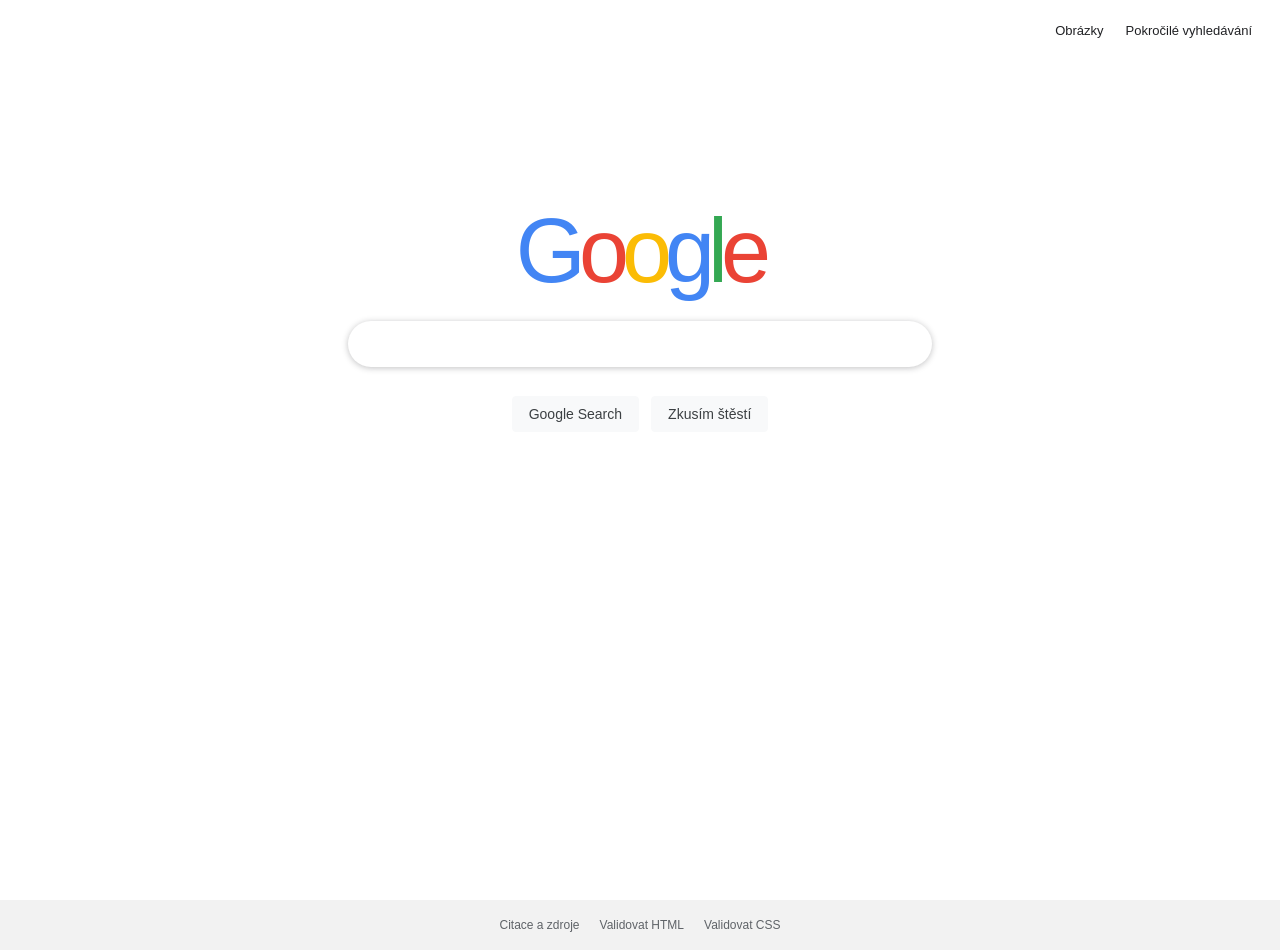
<file: index.html>
<!DOCTYPE html>
<html lang="cs">
<head>
  <meta charset="UTF-8">
  <meta name="viewport" content="width=device-width, initial-scale=1">
  <title>Google</title>
  <link rel="stylesheet" href="styles.css">
</head>
<body>
  <header class="topbar">
    <nav aria-label="Další typy vyhledávání">
      <a href="images.html">Obrázky</a>
      <a href="advanced.html">Pokročilé vyhledávání</a>
    </nav>
  </header>

  <main class="home">
    <h1 class="google-logo" aria-label="Google"><span>G</span><span>o</span><span>o</span><span>g</span><span>l</span><span>e</span></h1>
    <form class="search-form" action="https://www.google.com/search" method="get">
      <label class="sr-only" for="query">Hledat</label>
      <input class="search-box" id="query" type="text" name="q" autocomplete="off" autofocus>
      <div class="search-buttons">
        <input type="submit" value="Google Search">
        <button type="submit" name="btnI" value="1">Zkusím štěstí</button>
      </div>
    </form>
  </main>
  <footer class="site-footer">
    <a href="citace.html">Citace a zdroje</a>
    <a href="https://validator.w3.org/nu/?doc=https%3A%2F%2Ffandamrkvan.github.io%2Fgooglesearch%2Findex.html">Validovat HTML</a>
    <a href="https://jigsaw.w3.org/css-validator/validator?uri=https%3A%2F%2Ffandamrkvan.github.io%2Fgooglesearch%2Fstyles.css">Validovat CSS</a>
  </footer>
</body>
</html>
</file>
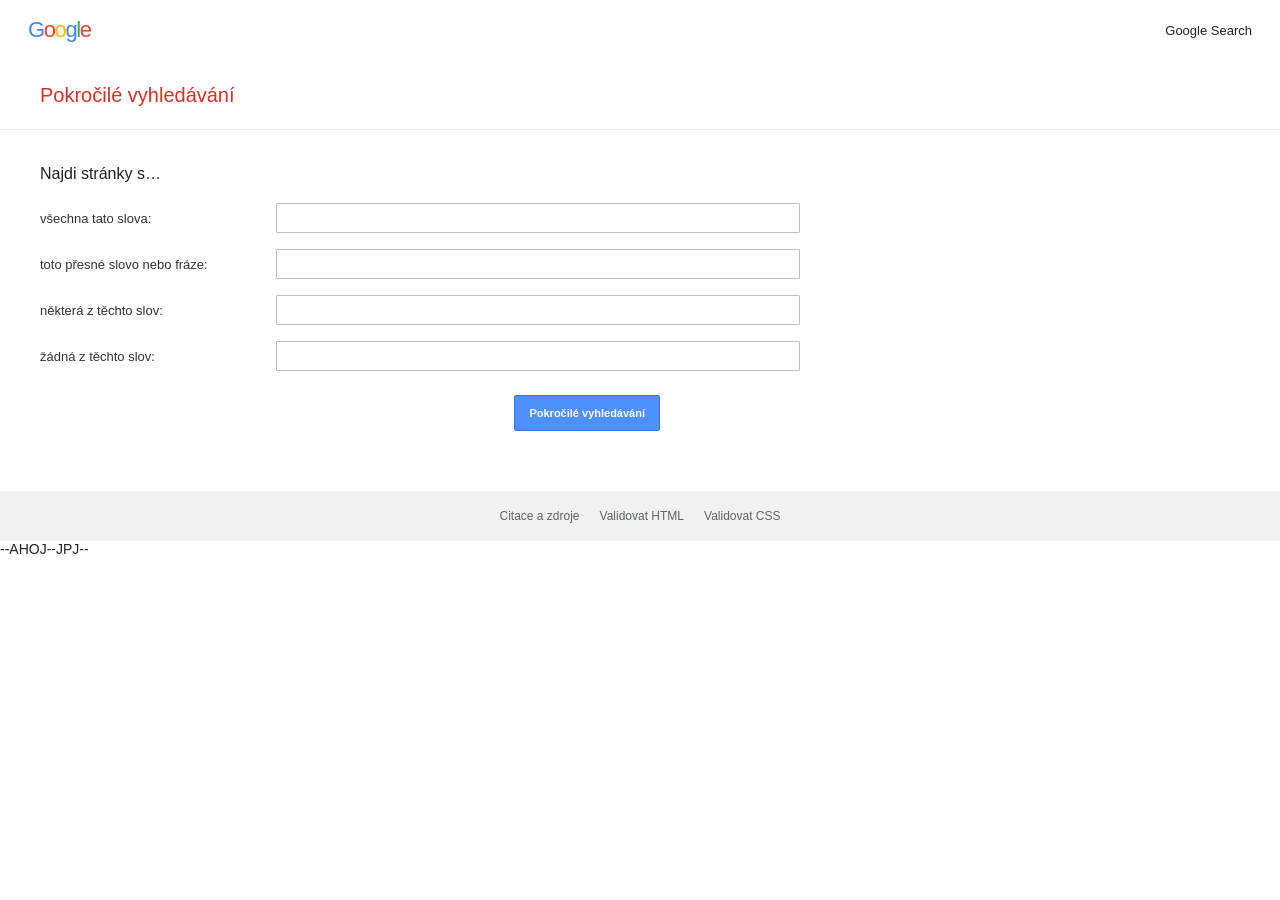
<file: advanced.html>
<!DOCTYPE html>
<html lang="cs">
<head>
  <meta charset="UTF-8">
  <meta name="viewport" content="width=device-width, initial-scale=1">
  <title>Pokročilé vyhledávání</title>
  <link rel="stylesheet" href="styles.css">
</head>
<body>
  <header class="topbar">
    <a class="mini-logo" href="index.html" aria-label="Google Search"><span>G</span><span>o</span><span>o</span><span>g</span><span>l</span><span>e</span></a>
    <nav aria-label="Google Search">
      <a href="index.html">Google Search</a>
    </nav>
  </header>

  <main class="advanced-page">
    <h1>Pokročilé vyhledávání</h1>
    <div class="rule"></div>
    <h2>Najdi stránky s…</h2>
    <form action="https://www.google.com/search" method="get">
      <div class="advanced-row">  
        <label for="all-words">všechna tato slova:</label>
        <input id="all-words" type="text" name="as_q">
      </div>
      <div class="advanced-row">
        <label for="exact-words">toto přesné slovo nebo fráze:</label>  
        <input id="exact-words" type="text" name="as_epq">
      </div>
      <div class="advanced-row">
        <label for="any-words">některá z těchto slov:</label>
        <input id="any-words" type="text" name="as_oq">
      </div>
      <div class="advanced-row">
        <label for="none-words">žádná z těchto slov:</label>
        <input id="none-words" type="text" name="as_eq">
      </div>
      <div class="advanced-submit">
        <input type="submit" value="Pokročilé vyhledávání">
      </div>
    </form>
  </main>
  <footer class="site-footer">
    <a href="citace.html">Citace a zdroje</a>
    <a href="https://validator.w3.org/nu/?doc=https%3A%2F%2Ffandamrkvan.github.io%2Fgooglesearch%2Fadvanced.html">Validovat HTML</a>
    <a href="https://jigsaw.w3.org/css-validator/validator?uri=https%3A%2F%2Ffandamrkvan.github.io%2Fgooglesearch%2Fstyles.css">Validovat CSS</a>
  </footer>
</body>
</html>
--AHOJ--JPJ--
</file>
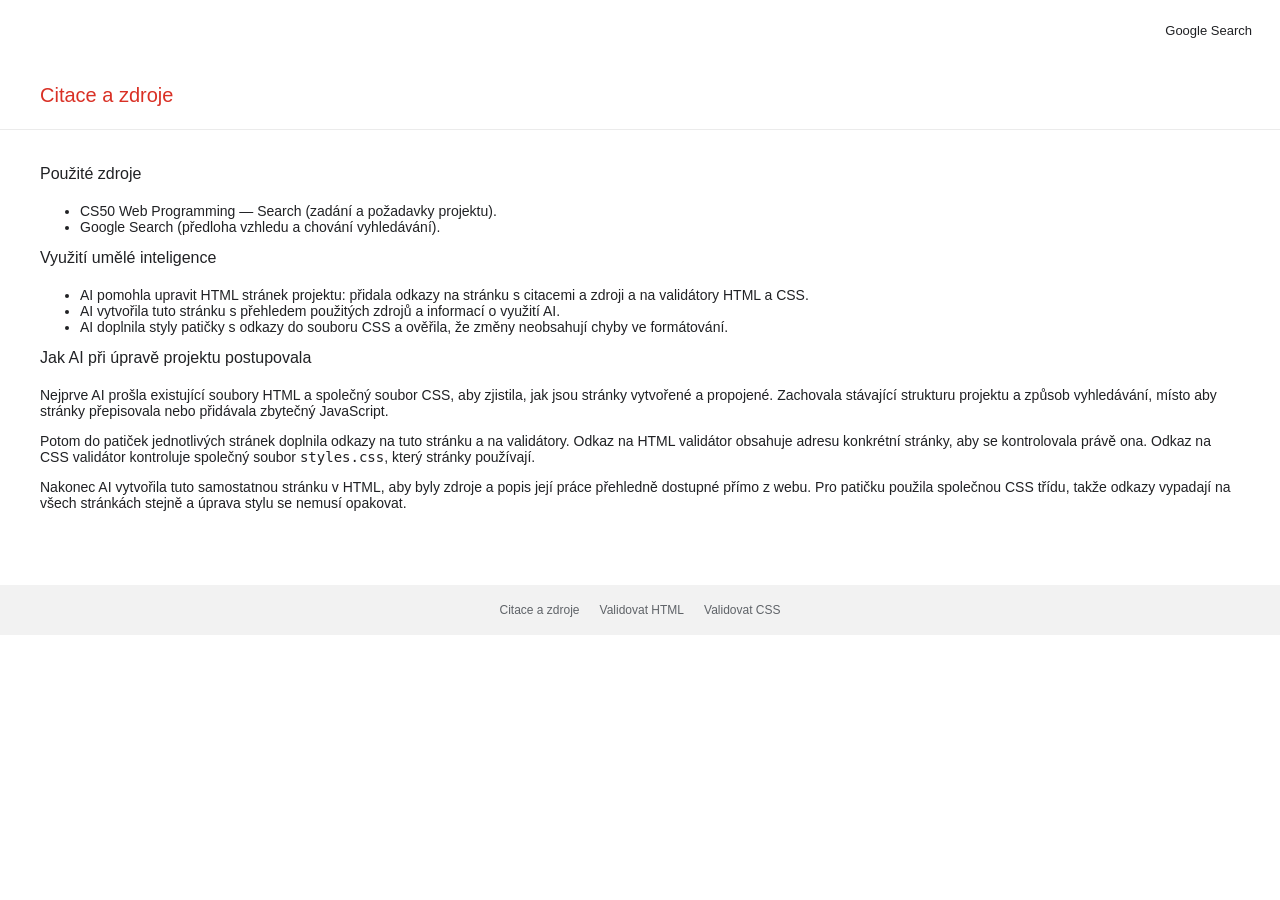
<file: citace.html>
<!DOCTYPE html>
<html lang="cs">
<head>
  <meta charset="UTF-8">
  <meta name="viewport" content="width=device-width, initial-scale=1">
  <title>Citace a zdroje</title>
  <link rel="stylesheet" href="styles.css">
</head>
<body>
  <header class="topbar">
    <nav aria-label="Navigace">
      <a href="index.html">Google Search</a>
    </nav>
  </header>

  <main class="advanced-page">
    <h1>Citace a zdroje</h1>
    <div class="rule"></div>
    <h2>Použité zdroje</h2>
    <ul>
      <li><a href="https://cs50.harvard.edu/web/projects/0/search/">CS50 Web Programming — Search</a> (zadání a požadavky projektu).</li>
      <li><a href="https://www.google.com/">Google Search</a> (předloha vzhledu a chování vyhledávání).</li>
    </ul>

    <h2>Využití umělé inteligence</h2>
    <ul>
      <li>AI pomohla upravit HTML stránek projektu: přidala odkazy na stránku s citacemi a zdroji a na validátory HTML a CSS.</li>
      <li>AI vytvořila tuto stránku s přehledem použitých zdrojů a informací o využití AI.</li>
      <li>AI doplnila styly patičky s odkazy do souboru CSS a ověřila, že změny neobsahují chyby ve formátování.</li>
    </ul>

    <h2>Jak AI při úpravě projektu postupovala</h2>
    <p>Nejprve AI prošla existující soubory HTML a společný soubor CSS, aby zjistila, jak jsou stránky vytvořené a propojené. Zachovala stávající strukturu projektu a způsob vyhledávání, místo aby stránky přepisovala nebo přidávala zbytečný JavaScript.</p>
    <p>Potom do patiček jednotlivých stránek doplnila odkazy na tuto stránku a na validátory. Odkaz na HTML validátor obsahuje adresu konkrétní stránky, aby se kontrolovala právě ona. Odkaz na CSS validátor kontroluje společný soubor <code>styles.css</code>, který stránky používají.</p>
    <p>Nakonec AI vytvořila tuto samostatnou stránku v HTML, aby byly zdroje a popis její práce přehledně dostupné přímo z webu. Pro patičku použila společnou CSS třídu, takže odkazy vypadají na všech stránkách stejně a úprava stylu se nemusí opakovat.</p>
  </main>

  <footer class="site-footer">
    <a href="citace.html">Citace a zdroje</a>
    <a href="https://validator.w3.org/nu/?doc=https%3A%2F%2Ffandamrkvan.github.io%2Fgooglesearch%2Fcitace.html">Validovat HTML</a>
    <a href="https://jigsaw.w3.org/css-validator/validator?uri=https%3A%2F%2Ffandamrkvan.github.io%2Fgooglesearch%2Fstyles.css">Validovat CSS</a>
  </footer>
</body>
</html>
</file>
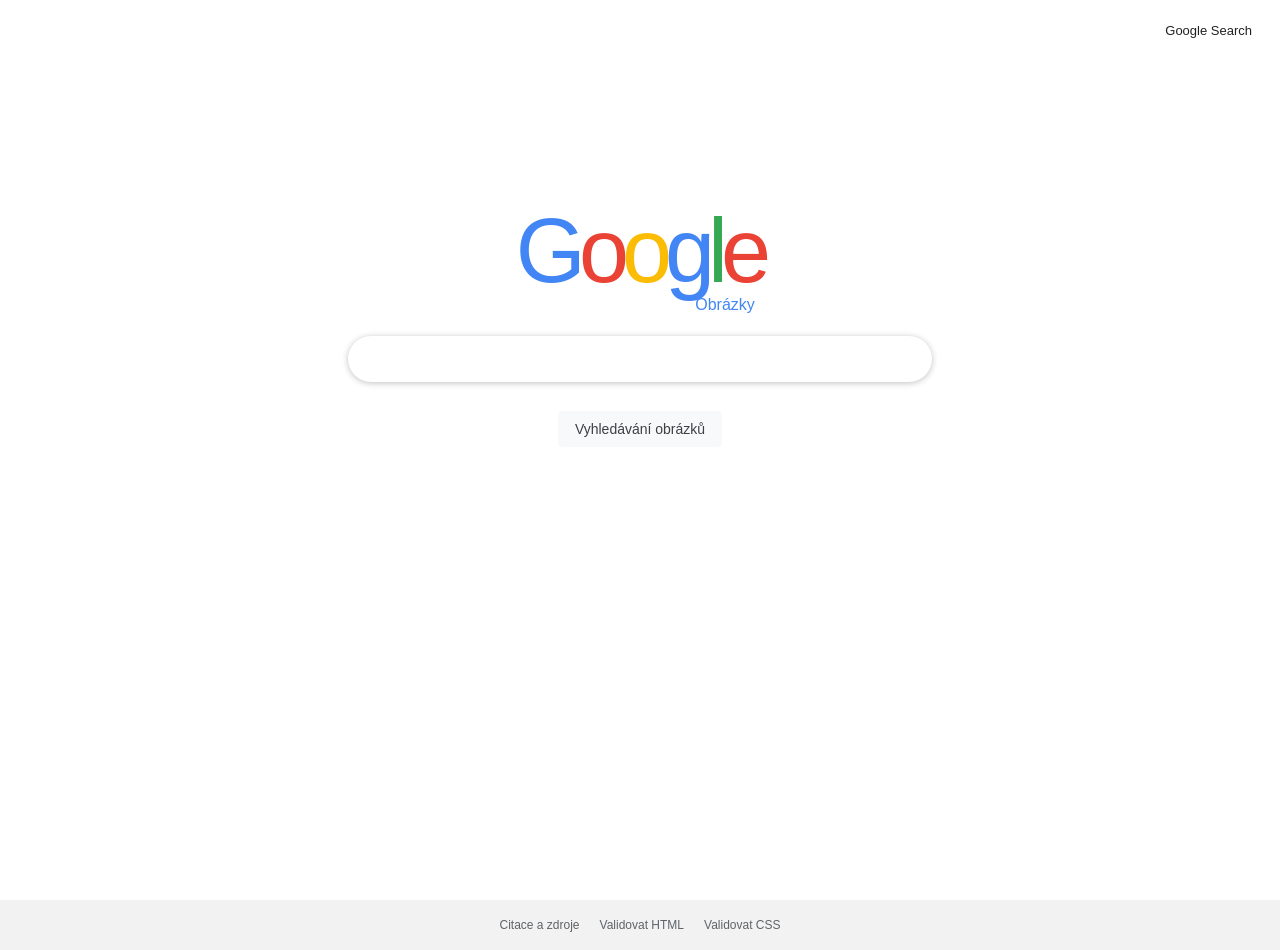
<file: images.html>
<!DOCTYPE html>
<html lang="cs">
<head>
  <meta charset="UTF-8">
  <meta name="viewport" content="width=device-width, initial-scale=1">
  <title>Google Obrázky</title>
  <link rel="stylesheet" href="styles.css">
</head>
<body>
  <header class="topbar">
    <nav aria-label="Google Search">
      <a href="index.html">Google Search</a>
    </nav>
  </header>

  <main class="home image-home">
    <h1 class="google-logo" aria-label="Google"><span>G</span><span>o</span><span>o</span><span>g</span><span>l</span><span>e</span></h1>
    <span class="image-label">Obrázky</span>
    <form class="search-form" action="https://www.google.com/search" method="get">
      <input type="hidden" name="tbm" value="isch">
      <label class="sr-only" for="image-query">Hledat obrázky</label>
      <input class="search-box" id="image-query" type="text" name="q" autocomplete="off" autofocus>
      <div class="search-buttons">
        <input type="submit" value="Vyhledávání obrázků">
      </div>
    </form>
  </main>
  <footer class="site-footer">
    <a href="citace.html">Citace a zdroje</a>
    <a href="https://validator.w3.org/nu/?doc=https%3A%2F%2Ffandamrkvan.github.io%2Fgooglesearch%2Fimages.html">Validovat HTML</a>
    <a href="https://jigsaw.w3.org/css-validator/validator?uri=https%3A%2F%2Ffandamrkvan.github.io%2Fgooglesearch%2Fstyles.css">Validovat CSS</a>
  </footer>
</body>
</html>
</file>
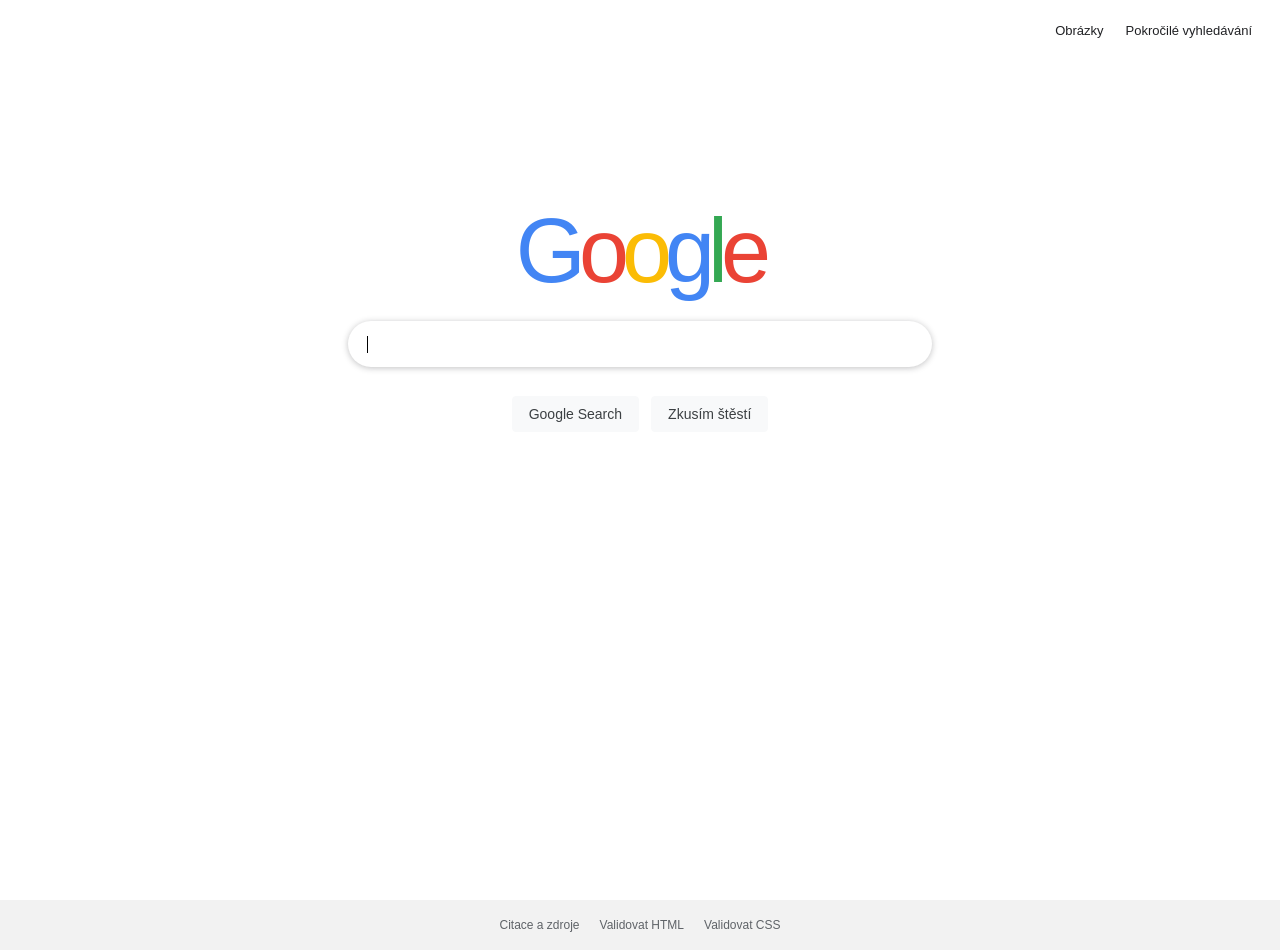
<file: Main.html>
<!DOCTYPE html>
<html lang="cs">
<head>
  <meta charset="UTF-8">
  <meta name="viewport" content="width=device-width, initial-scale=1">
  <link rel="stylesheet" href="styles.css">
  <meta http-equiv="refresh" content="0; url=index.html">
  <title>Google Search</title>
</head>
<body>
  <p>Pokračujte na <a href="index.html">Google Search</a>.</p>
  <footer class="site-footer">
    <a href="citace.html">Citace a zdroje</a>
    <a href="https://validator.w3.org/nu/?doc=https%3A%2F%2Ffandamrkvan.github.io%2Fgooglesearch%2FMain.html">Validovat HTML</a>
    <a href="https://jigsaw.w3.org/css-validator/validator?uri=https%3A%2F%2Ffandamrkvan.github.io%2Fgooglesearch%2Fstyles.css">Validovat CSS</a>
  </footer>
</body>
</html>
</file>
<file: styles.css>
* {
  box-sizing: border-box;
}

html,
body {
  min-width: 320px;
  min-height: 100%;
  margin: 0;
}

body {
  color: #202124;
  background: #fff;
  font-family: Arial, sans-serif;
  font-size: 14px;
}

a {
  color: inherit;
  text-decoration: none;
}

a:hover {
  text-decoration: underline;
}

.topbar {
  display: flex;
  min-height: 60px;
  align-items: center;
  justify-content: flex-end;
  padding: 0 28px;
}

.topbar nav {
  display: flex;
  align-items: center;
  gap: 22px;
  color: #202124;
  font-size: 13px;
}

.home {
  display: flex;
  min-height: calc(100vh - 60px);
  align-items: center;
  flex-direction: column;
  padding: 146px 20px 40px;
}

.google-logo {
  display: flex;
  margin: 0 0 25px;
  font-family: Arial, sans-serif;
  font-size: 90px;
  font-weight: 500;
  letter-spacing: -7px;
  line-height: 1;
}

.google-logo span:nth-child(1),
.mini-logo span:nth-child(1),
.google-logo span:nth-child(4),
.mini-logo span:nth-child(4) {
  color: #4285f4;
}

.google-logo span:nth-child(2),
.mini-logo span:nth-child(2),
.google-logo span:nth-child(6),
.mini-logo span:nth-child(6) {
  color: #ea4335;
}

.google-logo span:nth-child(3),
.mini-logo span:nth-child(3) {
  color: #fbbc05;
}

.google-logo span:nth-child(5),
.mini-logo span:nth-child(5) {
  color: #34a853;
}

.search-form {
  display: flex;
  width: min(100%, 584px);
  align-items: center;
  flex-direction: column;
}

.search-box {
  width: 100%;
  height: 46px;
  padding: 0 18px;
  border: 1px solid #dfe1e5;
  border-radius: 24px;
  outline: none;
  font: inherit;
  font-size: 16px;
}

.search-box:hover,
.search-box:focus {
  border-color: transparent;
  box-shadow: 0 1px 6px rgb(32 33 36 / 28%);
}

.search-buttons {
  display: flex;
  flex-wrap: wrap;
  justify-content: center;
  gap: 12px;
  margin-top: 29px;
}

.search-buttons input,
.search-buttons button {
  min-height: 36px;
  padding: 0 16px;
  border: 1px solid #f8f9fa;
  border-radius: 4px;
  color: #3c4043;
  background: #f8f9fa;
  font: inherit;
  cursor: pointer;
}

.search-buttons input:hover,
.search-buttons button:hover {
  border-color: #dadce0;
  box-shadow: 0 1px 1px rgb(0 0 0 / 10%);
}

.image-label {
  align-self: center;
  margin: -25px 0 22px 170px;
  color: #4285f4;
  font-size: 16px;
}

.image-home .google-logo {
  margin-bottom: 25px;
}

.sr-only {
  position: absolute;
  width: 1px;
  height: 1px;
  overflow: hidden;
  clip: rect(0, 0, 0, 0);
  white-space: nowrap;
  clip-path: inset(50%);
}

.mini-logo {
  margin-right: auto;
  font-size: 22px;
  letter-spacing: -1.4px;
}

.advanced-page {
  padding: 24px 40px 60px;
}

.advanced-page h1 {
  margin: 0 0 22px;
  color: #d93025;
  font-size: 20px;
  font-weight: 400;
}

.rule {
  height: 1px;
  margin: 0 -40px 35px;
  background: #ebebeb;
}

.advanced-page h2 {
  margin: 0 0 20px;
  font-size: 16px;
  font-weight: 400;
}

.advanced-page form {
  width: min(100%, 760px);
}

.advanced-row {
  display: grid;
  grid-template-columns: 220px minmax(180px, 1fr);
  align-items: center;
  gap: 16px;
  margin-bottom: 16px;
}

.advanced-row label {
  color: #333;
  font-size: 13px;
}

.advanced-row input {
  width: 100%;
  height: 30px;
  padding: 4px 8px;
  border: 1px solid #c0c0c0;
  border-radius: 1px;
  outline: none;
  font: inherit;
}

.advanced-row input:focus {
  border-color: #4d90fe;
  box-shadow: inset 0 1px 2px rgb(0 0 0 / 18%);
}

.advanced-submit {
  display: flex;
  justify-content: flex-end;
  max-width: 620px;
  margin-top: 24px;
}

.advanced-submit input {
  min-height: 36px;
  padding: 0 14px;
  border: 1px solid #3079ed;
  border-radius: 2px;
  color: #fff;
  background: #4d90fe;
  font-size: 11px;
  font-weight: 700;
  cursor: pointer;
}

.advanced-submit input:hover {
  border-color: #2f5bb7;
  background: #357ae8;
}

.site-footer {
  display: flex;
  flex-wrap: wrap;
  justify-content: center;
  gap: 20px;
  padding: 18px 20px;
  color: #5f6368;
  background: #f2f2f2;
  font-size: 12px;
}

@media (max-width: 600px) {
  .topbar {
    min-height: 56px;
    padding: 0 18px;
  }

  .topbar nav {
    gap: 16px;
  }

  .home {
    min-height: calc(100vh - 56px);
    padding-top: 18vh;
  }

  .google-logo {
    font-size: 72px;
  }

  .image-label {
    margin-left: 140px;
  }

  .advanced-page {
    padding: 24px 20px 48px;
  }

  .rule {
    margin-right: -20px;
    margin-left: -20px;
  }

  .advanced-row {
    grid-template-columns: 1fr;
    gap: 7px;
    margin-bottom: 18px;
  }

  .advanced-submit {
    max-width: none;
  }
}
</file>
